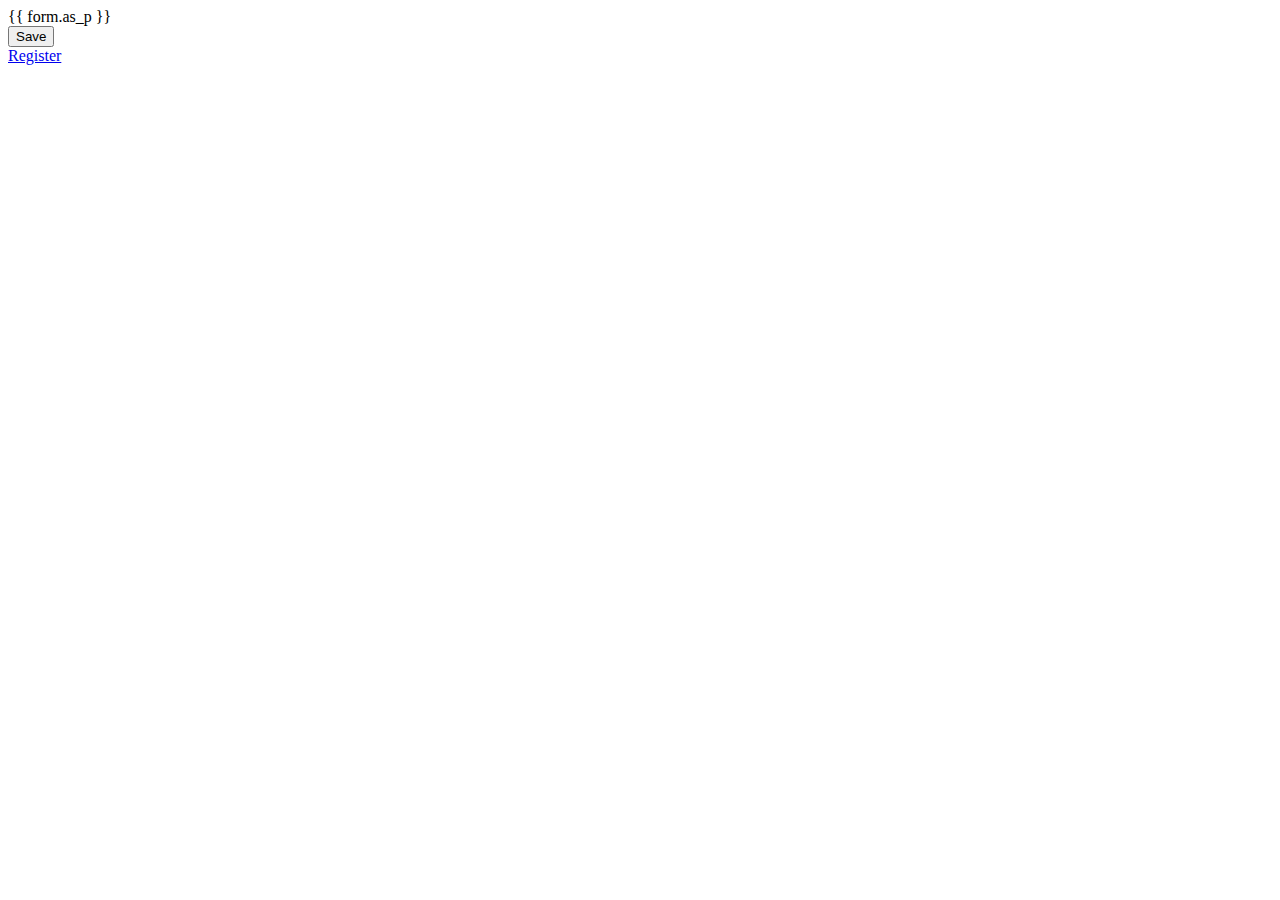
<file: GeneG/server/templates/login.html>
<!DOCTYPE HTML PUBLIC "-//W3C//DTD HTML 4.01 Transitional//EN"
        "http://www.w3.org/TR/html4/loose.dtd">
<html>
<head>
    <title>Login</title>
</head>
<body>
<form method='post'>
    {{ form.as_p }}
<br/>
    <button type='submit' >Save</button>
</form>
<a href="/register/">Register</a>
</body>
</html>
</file>
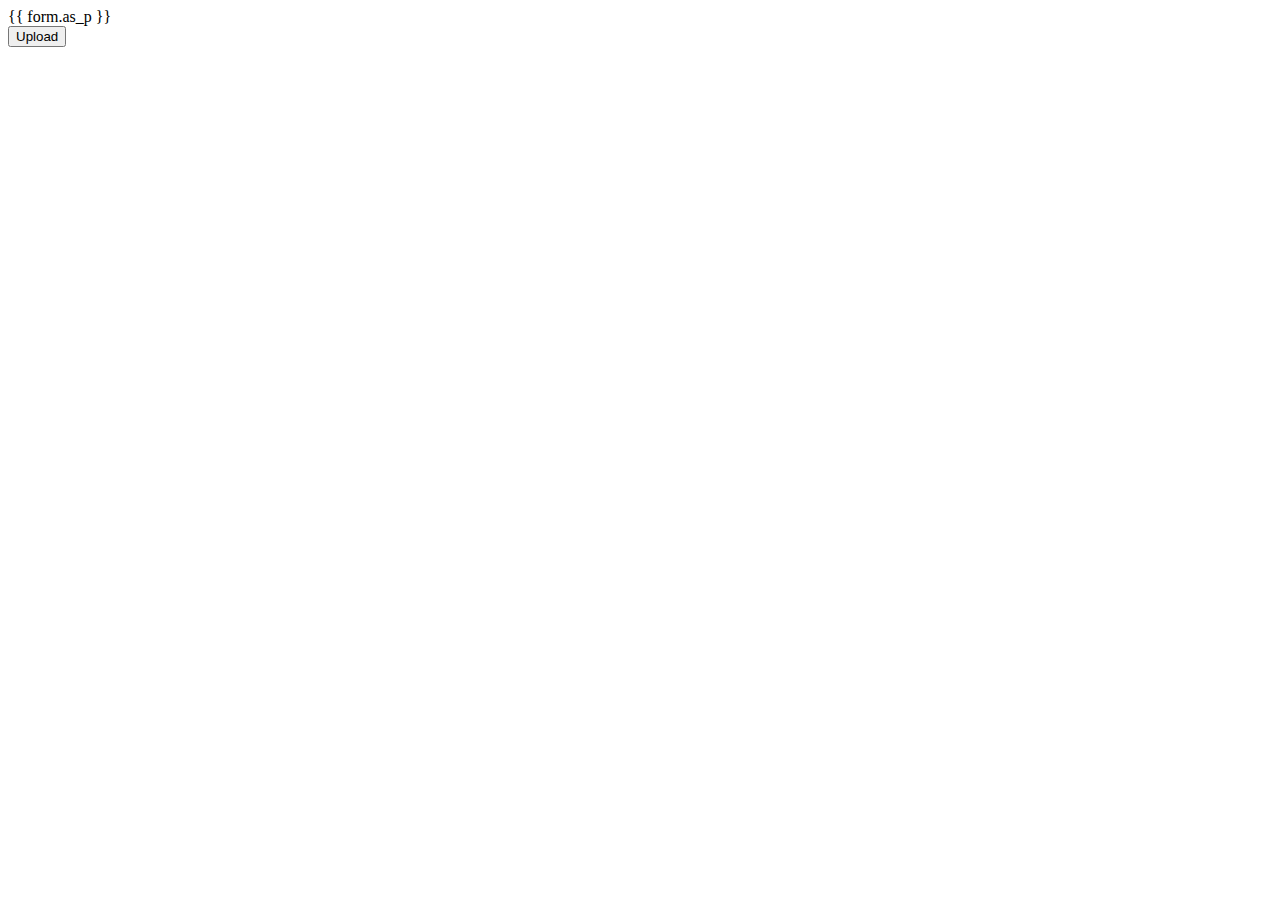
<file: GeneG/server/templates/upload.html>
<html> 
  <head>
    <title>S3 POST Form</title> 
    <meta http-equiv="Content-Type" content="text/html; charset=UTF-8" />
  </head>

  <body> 
    <!--form action="https://s3-bucket.s3.amazonaws.com/" method="post" enctype="multipart/form-data">
      <input type="hidden" name="key" value="uploads/${filename}">
      <input type="hidden" name="AWSAccessKeyId" value="YOUR_AWS_ACCESS_KEY"> 
      <input type="hidden" name="acl" value="private"> 
      <input type="hidden" name="success_action_redirect" value="http://localhost/">
      <input type="hidden" name="policy" value="YOUR_POLICY_DOCUMENT_BASE64_ENCODED">
      <input type="hidden" name="signature" value="YOUR_CALCULATED_SIGNATURE">
      <input type="hidden" name="Content-Type" value="image/jpeg">

      File to upload to S3: 
      <input name="file" type="file"> 
      <br> 
      <input type="submit" value="Upload File to S3"> 
    </form--->
    <form method='post' enctype="multipart/form-data">
        {{ form.as_p }}
        <br/>
        <button type='submit'>Upload</button>
    </form>
  </body>
</html>
</file>
